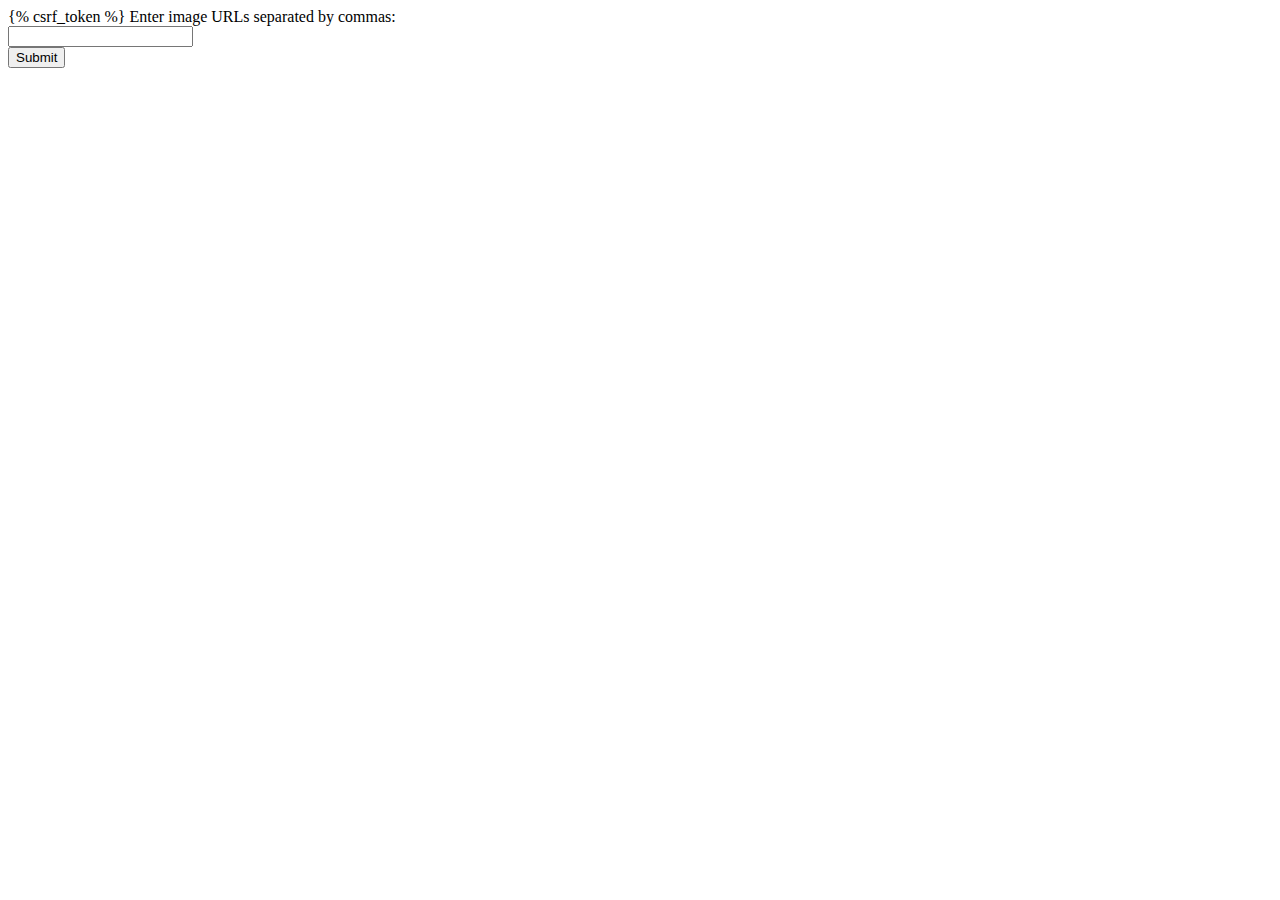
<file: templates/image_input.html>
<!DOCTYPE html>
<html>
<head>
	<title>Image Input</title>
</head>
<body>
	<form method="post">
		{% csrf_token %}
		<label for="image_urls">Enter image URLs separated by commas:</label><br>
		<input type="text" id="image_urls" name="image_urls"><br>
		<input type="submit" value="Submit">
	</form>
</body>
</html>
</file>
